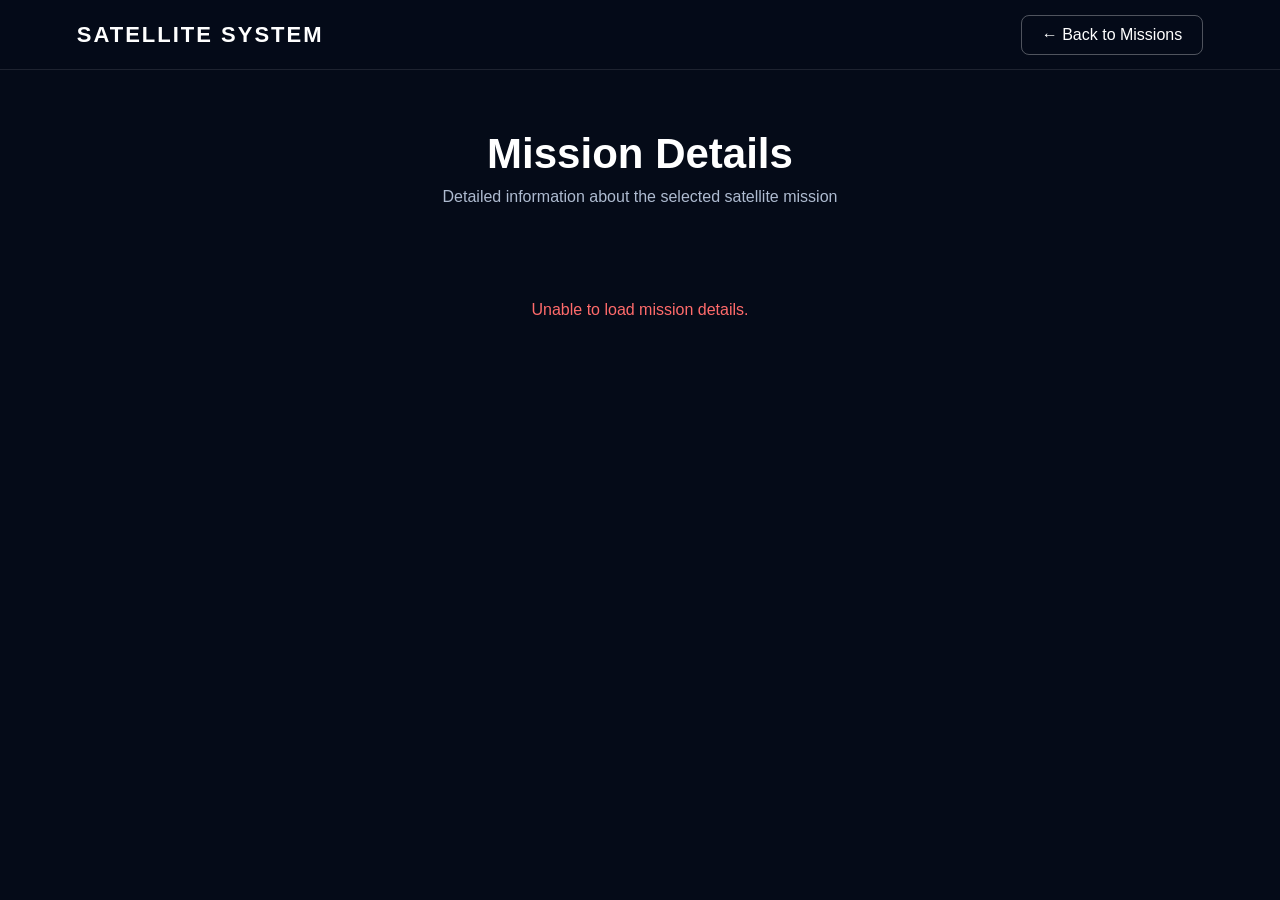
<file: frontend/mission-details.html>
<!DOCTYPE html>
<html lang="en">

<head>
    <meta charset="UTF-8">
    <meta name="viewport" content="width=device-width, initial-scale=1.0">

    <title>Mission Details | Satellite System</title>

    <style>
        * {
            box-sizing: border-box;
            margin: 0;
            padding: 0;
        }

        body {
            font-family: Arial, Helvetica, sans-serif;
            background: #050b18;
            color: white;
            min-height: 100vh;
        }

        /* ================= NAVBAR ================= */

        .navbar {
            height: 70px;
            display: flex;
            align-items: center;
            justify-content: space-between;
            padding: 0 6%;
            background: rgba(5, 11, 24, 0.96);
            border-bottom: 1px solid rgba(255, 255, 255, 0.1);
        }

        .logo {
            font-size: 22px;
            font-weight: bold;
            letter-spacing: 2px;
        }

        .back-btn {
            text-decoration: none;
            color: white;
            border: 1px solid rgba(255, 255, 255, 0.3);
            padding: 10px 20px;
            border-radius: 8px;
            transition: 0.3s;
        }

        .back-btn:hover {
            background: white;
            color: #050b18;
        }

        /* ================= HERO ================= */

        .page-header {
            text-align: center;
            padding: 60px 20px 35px;
        }

        .page-header h1 {
            font-size: 42px;
            margin-bottom: 10px;
        }

        .page-header p {
            color: #aebbd0;
            font-size: 16px;
        }

        /* ================= DETAILS ================= */

        .details-container {
            width: 90%;
            max-width: 1100px;
            margin: 20px auto 80px;
        }

        .mission-card {
            background: linear-gradient(
                145deg,
                rgba(25, 40, 65, 0.95),
                rgba(8, 17, 32, 0.95)
            );

            border: 1px solid rgba(255, 255, 255, 0.12);
            border-radius: 20px;
            padding: 35px;
            box-shadow: 0 20px 50px rgba(0, 0, 0, 0.35);
        }

        .mission-title {
            margin-bottom: 30px;
        }

        .mission-title h2 {
            font-size: 32px;
            margin-bottom: 8px;
        }

        .mission-title span {
            color: #8fa4c2;
        }

        /* ================= GRID ================= */

        .details-grid {
            display: grid;
            grid-template-columns: repeat(2, 1fr);
            gap: 18px;
        }

        .detail-box {
            background: rgba(255, 255, 255, 0.05);
            border-radius: 12px;
            padding: 20px;
            border: 1px solid rgba(255, 255, 255, 0.08);
        }

        .detail-box.full {
            grid-column: 1 / -1;
        }

        .label {
            color: #8da2bd;
            font-size: 13px;
            text-transform: uppercase;
            letter-spacing: 1px;
            margin-bottom: 8px;
        }

        .value {
            font-size: 17px;
            line-height: 1.5;
        }

        /* ================= STATUS ================= */

        .status {
            display: inline-block;
            padding: 7px 14px;
            border-radius: 20px;
            font-size: 13px;
            font-weight: bold;
        }

        .status-planned {
            background: rgba(255, 193, 7, 0.15);
            color: #ffc107;
        }

        .status-upcoming {
            background: rgba(0, 174, 255, 0.15);
            color: #00aeff;
        }

        .status-active {
            background: rgba(0, 220, 130, 0.15);
            color: #00dc82;
        }

        .status-completed {
            background: rgba(160, 120, 255, 0.15);
            color: #a078ff;
        }

        /* ================= LOADING ================= */

        #loading {
            text-align: center;
            padding: 80px;
            color: #9aa9bd;
        }

        #error {
            display: none;
            text-align: center;
            padding: 60px;
            color: #ff6b6b;
        }

        /* ================= MOBILE ================= */

        @media (max-width: 700px) {

            .page-header h1 {
                font-size: 32px;
            }

            .details-grid {
                grid-template-columns: 1fr;
            }

            .detail-box.full {
                grid-column: auto;
            }

            .mission-card {
                padding: 22px;
            }

            .mission-title h2 {
                font-size: 25px;
            }
        }
    </style>
</head>

<body>

    <!-- NAVBAR -->

    <nav class="navbar">

        <div class="logo">
            SATELLITE SYSTEM
        </div>

        <a href="index.html#missions" class="back-btn">
            ← Back to Missions
        </a>

    </nav>


    <!-- HEADER -->

    <section class="page-header">

        <h1>Mission Details</h1>

        <p>
            Detailed information about the selected satellite mission
        </p>

    </section>


    <!-- LOADING -->

    <div id="loading">
        Loading mission information...
    </div>


    <!-- ERROR -->

    <div id="error">
        Mission information could not be found.
    </div>


    <!-- DETAILS -->

    <div class="details-container">

        <div id="mission-details" class="mission-card" style="display:none;">

            <div class="mission-title">

                <h2 id="mission-name">
                    Mission
                </h2>

                <span id="mission-id">
                    Mission ID
                </span>

            </div>


            <div class="details-grid">

                <!-- TARGET -->

                <div class="detail-box">

                    <div class="label">
                        Target Location
                    </div>

                    <div class="value" id="target">
                        —
                    </div>

                </div>


                <!-- STATUS -->

                <div class="detail-box">

                    <div class="label">
                        Mission Status
                    </div>

                    <div class="value" id="status">
                        —
                    </div>

                </div>


                <!-- LAUNCH DATE -->

                <div class="detail-box">

                    <div class="label">
                        Launch Date
                    </div>

                    <div class="value" id="launch-date">
                        —
                    </div>

                </div>


                <!-- DURATION -->

                <div class="detail-box">

                    <div class="label">
                        Estimated Duration
                    </div>

                    <div class="value" id="duration">
                        —
                    </div>

                </div>


                <!-- SENSOR -->

                <div class="detail-box">

                    <div class="label">
                        Sensor Type
                    </div>

                    <div class="value" id="sensor">
                        —
                    </div>

                </div>


                <!-- OBJECTIVE -->

                <div class="detail-box full">

                    <div class="label">
                        Mission Objective
                    </div>

                    <div class="value" id="objective">
                        —
                    </div>

                </div>


                <!-- DESCRIPTION -->

                <div class="detail-box full">

                    <div class="label">
                        Mission Description
                    </div>

                    <div class="value" id="description">
                        —
                    </div>

                </div>

            </div>

        </div>

    </div>


    <script>

    
        const MISSION_API =
            "/api/missions";


        async function loadMissionDetails() {

            const loading =
                document.getElementById("loading");

            const error =
                document.getElementById("error");

            const details =
                document.getElementById("mission-details");


            try {

                /* Get ID from URL */

                const params =
                    new URLSearchParams(window.location.search);

                const missionId =
                    params.get("id");


                console.log("Mission ID:", missionId);


                if (!missionId) {

                    throw new Error(
                        "No mission ID found in URL."
                    );

                }


                /* Get missions from Flask */

                const response =
                    await fetch(MISSION_API);


                if (!response.ok) {

                    throw new Error(
                        "Could not connect to mission API."
                    );

                }


                const missions =
                    await response.json();


                console.log("Missions received:", missions);


                /* Find selected mission */

                const mission =
                    missions.find(
                        m => String(m.id).trim() ===
                             String(missionId).trim()
                    );


                if (!mission) {

                    throw new Error(
                        "Mission not found."
                    );

                }


                /* Fill information */

                document.getElementById("mission-name")
                    .textContent =
                    mission.name || "Unknown Mission";


                document.getElementById("mission-id")
                    .textContent =
                    "Mission ID: " +
                    (mission.id || "—");


                document.getElementById("target")
                    .textContent =
                    mission.target || "—";


                /* STATUS */

                const statusElement =
                    document.getElementById("status");

                const status =
                    (mission.status || "UNKNOWN")
                    .toUpperCase();

                statusElement.textContent =
                    status;

                statusElement.className =
                    "status status-" +
                    status.toLowerCase();


                /* Other information */

                document.getElementById("launch-date")
                    .textContent =
                    mission.launchDate || "—";


                document.getElementById("duration")
                    .textContent =
                    mission.estimatedDuration || "—";


                document.getElementById("sensor")
                    .textContent =
                    mission.sensor || "—";


                document.getElementById("objective")
                    .textContent =
                    mission.objective || "—";


                document.getElementById("description")
                    .textContent =
                    mission.description || "—";


                /* Show page */

                loading.style.display = "none";

                details.style.display = "block";


            } catch (err) {

                console.error(
                    "Mission details error:",
                    err
                );

                loading.style.display = "none";

                error.style.display = "block";

                error.textContent =
                    "Unable to load mission details.";
            }

        }


        document.addEventListener(
            "DOMContentLoaded",
            loadMissionDetails
        );

    </script>

</body>

</html>
</file>
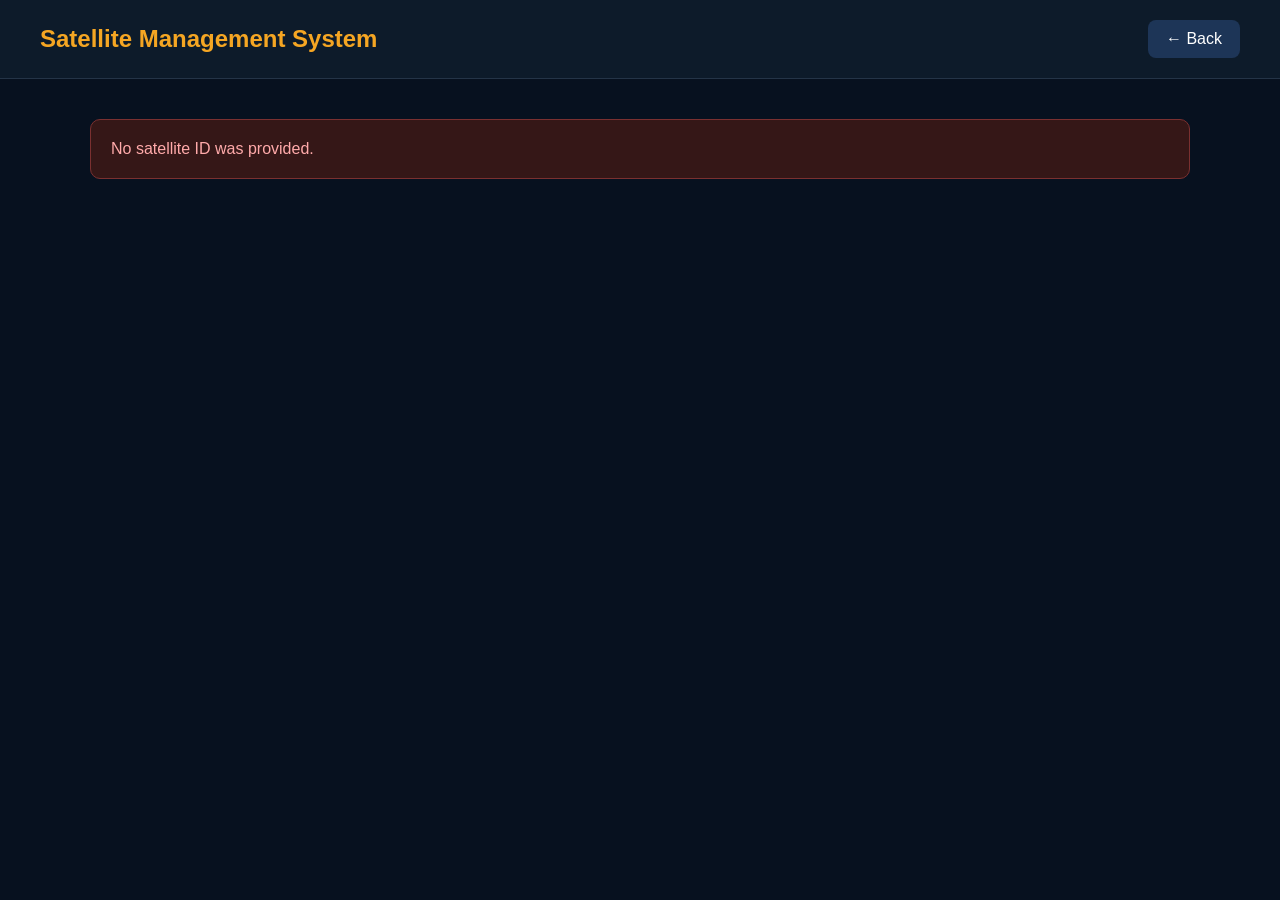
<file: frontend/satellite-details.html>
<!DOCTYPE html>
<html lang="en">
<head>
    <meta charset="UTF-8">
    <meta name="viewport" content="width=device-width, initial-scale=1.0">

    <title>Satellite Details</title>

    <style>
        * {
            box-sizing: border-box;
            margin: 0;
            padding: 0;
        }

        body {
            font-family: Arial, sans-serif;
            background: #07111f;
            color: white;
            min-height: 100vh;
        }

        .navbar {
            background: #0d1b2a;
            padding: 20px 40px;
            display: flex;
            align-items: center;
            justify-content: space-between;
            border-bottom: 1px solid #243447;
        }

        .navbar h2 {
            color: #f5a623;
        }

        .back-btn {
            text-decoration: none;
            color: white;
            background: #1d3557;
            padding: 10px 18px;
            border-radius: 8px;
            cursor: pointer;
        }

        .back-btn:hover {
            background: #284b73;
        }

        .container {
            width: 90%;
            max-width: 1100px;
            margin: 40px auto;
        }

        .title-section {
            margin-bottom: 30px;
        }

        .title-section h1 {
            font-size: 38px;
            margin-bottom: 10px;
            color: #f5a623;
        }

        .title-section p {
            color: #aeb9c6;
            font-size: 16px;
        }

        .details-card {
            background: #0d1b2a;
            border: 1px solid #243447;
            border-radius: 15px;
            padding: 30px;
            margin-bottom: 25px;
        }

        .details-card h2 {
            color: #f5a623;
            margin-bottom: 20px;
        }

        .details-grid {
            display: grid;
            grid-template-columns: repeat(2, 1fr);
            gap: 20px;
        }

        .detail-item {
            background: #111f30;
            padding: 18px;
            border-radius: 10px;
        }

        .detail-item strong {
            display: block;
            color: #8fa3b8;
            font-size: 14px;
            margin-bottom: 7px;
        }

        .detail-item span {
            color: white;
            font-size: 16px;
        }

        .description {
            line-height: 1.8;
            color: #d5dce4;
            font-size: 16px;
        }

        .loading {
            text-align: center;
            font-size: 20px;
            color: #aeb9c6;
            padding: 50px;
        }

        .error {
            background: #351717;
            border: 1px solid #7a3030;
            padding: 20px;
            border-radius: 10px;
            color: #ffaaaa;
        }

        @media (max-width: 700px) {

            .navbar {
                padding: 15px 20px;
            }

            .container {
                width: 92%;
                margin: 25px auto;
            }

            .title-section h1 {
                font-size: 28px;
            }

            .details-grid {
                grid-template-columns: 1fr;
            }

            .details-card {
                padding: 20px;
            }
        }
    </style>
</head>

<body>

    <nav class="navbar">
        <h2>Satellite Management System</h2>

        <a href="index.html" class="back-btn">
            ← Back
        </a>
    </nav>


    <main class="container">

        <div id="loading" class="loading">
            Loading satellite details...
        </div>


        <div id="satellite-content" style="display: none;">

            <div class="title-section">

                <h1 id="satellite-name">
                    Satellite Name
                </h1>

                <p id="satellite-id">
                    Satellite ID
                </p>

            </div>


            <div class="details-card">

                <h2>Basic Information</h2>

                <div class="details-grid">

                    <div class="detail-item">
                        <strong>Satellite ID</strong>
                        <span id="detail-id">-</span>
                    </div>

                    <div class="detail-item">
                        <strong>Type</strong>
                        <span id="detail-type">-</span>
                    </div>

                    <div class="detail-item">
                        <strong>Battery</strong>
                        <span id="detail-battery">-</span>
                    </div>

                    <div class="detail-item">
                        <strong>Orbit</strong>
                        <span id="detail-orbit">-</span>
                    </div>

                    <div class="detail-item">
                        <strong>Launch Date</strong>
                        <span id="detail-launch">-</span>
                    </div>

                    <div class="detail-item">
                        <strong>Operator</strong>
                        <span id="detail-operator">-</span>
                    </div>

                </div>

            </div>


            <div class="details-card">

                <h2>Mission Information</h2>

                <p
                    id="detail-purpose"
                    class="description">
                    -
                </p>

            </div>


            <div class="details-card">

                <h2>Description</h2>

                <p
                    id="detail-description"
                    class="description">
                    -
                </p>

            </div>


            <div
                id="technical-card"
                class="details-card">

                <h2>Technical Specifications</h2>

                <div
                    id="technical-details"
                    class="details-grid">
                </div>

            </div>

        </div>


        <div
            id="error"
            class="error"
            style="display: none;">
        </div>

    </main>


    <script>

        const API_URL =
            "/api/satellites";


        async function loadSatelliteDetails() {

            try {

                /*
                 * Get satellite ID from URL.
                 *
                 * Example:
                 * satellite-details.html?id=SAT001
                 */
                const params =
                    new URLSearchParams(window.location.search);

                const satelliteId =
                    params.get("id");


                if (!satelliteId) {

                    showError(
                        "No satellite ID was provided."
                    );

                    return;
                }


                const response =
                    await fetch(API_URL);


                if (!response.ok) {

                    throw new Error(
                        "Could not connect to Flask server."
                    );
                }


                const satellites =
                    await response.json();


                const satellite =
                    satellites.find(
                        s => s.id === satelliteId
                    );


                if (!satellite) {

                    showError(
                        "Satellite " +
                        satelliteId +
                        " was not found."
                    );

                    return;
                }


                displaySatellite(satellite);

            }

            catch (error) {

                console.error(error);

                showError(
                    "Unable to load satellite details. " +
                    "Make sure Flask is running."
                );
            }
        }



        function displaySatellite(satellite) {

            document.getElementById(
                "loading"
            ).style.display = "none";


            document.getElementById(
                "satellite-content"
            ).style.display = "block";


            document.getElementById(
                "satellite-name"
            ).textContent =
                satellite.name || "Unknown Satellite";


            document.getElementById(
                "satellite-id"
            ).textContent =
                satellite.id || "-";


            document.getElementById(
                "detail-id"
            ).textContent =
                satellite.id || "-";


            document.getElementById(
                "detail-type"
            ).textContent =
                satellite.type || "-";


            document.getElementById(
                "detail-battery"
            ).textContent =
                satellite.battery !== undefined
                    ? satellite.battery + "%"
                    : "-";


            document.getElementById(
                "detail-orbit"
            ).textContent =
                satellite.orbit || "-";


            document.getElementById(
                "detail-launch"
            ).textContent =
                satellite.launchDate || "-";


            document.getElementById(
                "detail-operator"
            ).textContent =
                satellite.operator || "-";


            document.getElementById(
                "detail-purpose"
            ).textContent =
                satellite.missionPurpose ||
                "No mission purpose available.";


            document.getElementById(
                "detail-description"
            ).textContent =
                satellite.description ||
                "No description available.";


            displayTechnicalDetails(
                satellite
            );
        }



        function displayTechnicalDetails(satellite) {

            const container =
                document.getElementById(
                    "technical-details"
                );


            let html = "";


            if (satellite.sensor) {

                html += `
                    <div class="detail-item">
                        <strong>Sensor</strong>
                        <span>
                            ${satellite.sensor}
                        </span>
                    </div>
                `;
            }


            if (
                satellite.resolution !== undefined
            ) {

                html += `
                    <div class="detail-item">
                        <strong>Resolution</strong>
                        <span>
                            ${satellite.resolution} m
                        </span>
                    </div>
                `;
            }


            if (
                satellite.temperature !== undefined
            ) {

                html += `
                    <div class="detail-item">
                        <strong>Temperature</strong>
                        <span>
                            ${satellite.temperature} °C
                        </span>
                    </div>
                `;
            }


            if (
                satellite.humidity !== undefined
            ) {

                html += `
                    <div class="detail-item">
                        <strong>Humidity</strong>
                        <span>
                            ${satellite.humidity}%
                        </span>
                    </div>
                `;
            }


            if (
                satellite.bandwidth !== undefined
            ) {

                html += `
                    <div class="detail-item">
                        <strong>Bandwidth</strong>
                        <span>
                            ${satellite.bandwidth} Mbps
                        </span>
                    </div>
                `;
            }


            if (satellite.aiModel) {

                html += `
                    <div class="detail-item">
                        <strong>AI Model</strong>
                        <span>
                            ${satellite.aiModel}
                        </span>
                    </div>
                `;
            }


            if (html === "") {

                html = `
                    <div class="detail-item">
                        <strong>Information</strong>
                        <span>
                            No additional technical
                            information available.
                        </span>
                    </div>
                `;
            }


            container.innerHTML = html;
        }



        function showError(message) {

            document.getElementById(
                "loading"
            ).style.display = "none";


            const errorBox =
                document.getElementById(
                    "error"
                );


            errorBox.textContent =
                message;


            errorBox.style.display =
                "block";
        }


        /*
         * Start loading the satellite.
         */
        loadSatelliteDetails();

    </script>

</body>
</html>
</file>
